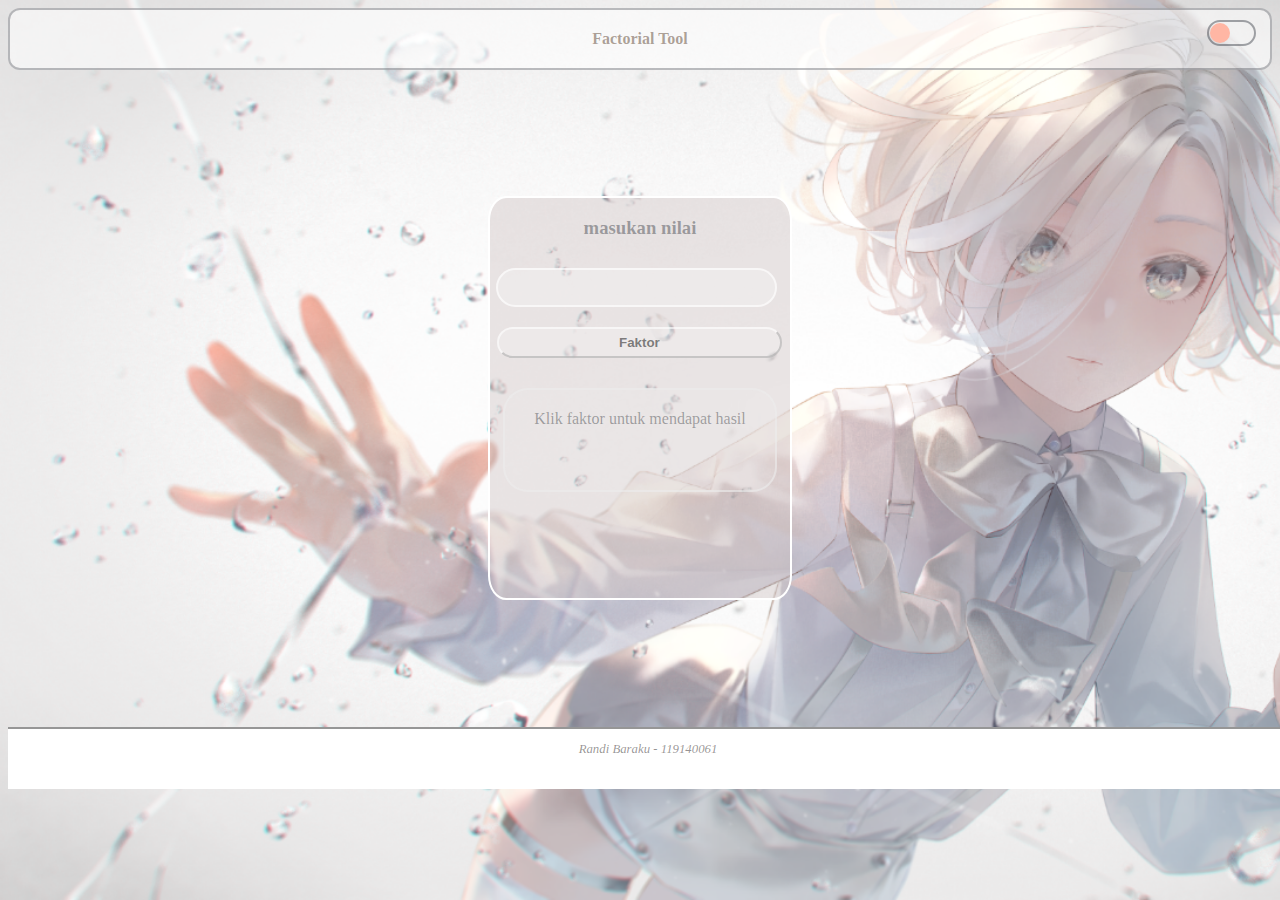
<file: 3/index.html>
<!DOCTYPE html>
<html>
<head>
	<style></style>
    <meta charset="uft-8">

    <!--Judul halaman-->
    <title>
        Praktikum 3
    </title>

    <!--link untuk font yang saya gunakan-->
    <link rel="preconnect" href="https://fonts.googleapis.com"> 
     <!--link untuk css file-->
    <link rel="stylesheet" type="text/css" href="style.css">


</head>
<body>

 <!--tombol ganti mode-->
    <label  id="dark-change" ></label>

<!--memanggil file js-->
    <script type="text/javascript" src="javascript.js"></script>

<!--header-->
    <header  id="Hed">
    Factorial Tool
    </header> 

<!--form utama-->
    <form onsubmit="return false">
        <div id="kotakf">
            <h3>masukan nilai</h3>
            <input type="number" placeholder="  " class="input" id="masukan" required>
            <button onclick="faktorkan() " id="submit">Faktor</button>
            <p id="jawab"> Klik faktor untuk mendapat hasil</p>
        </div>            
    </form>
    
<!--footer-->
    <footer id="fut">
        <p>Randi Baraku - 119140061</p>
    </footer>
</body>
</html>
</file>
<file: 3/style.css>
/* setting body*/
		body{
            font-family: ubuntu;
			color: #fff;
            background-image: url(asetimg/wallhaven-xlmlxv_1366x768\(1\).png);
            background-repeat: no-repeat;
            background-size: cover;
            background-attachment: fixed;
            color: rgba(26, 31, 41, 0.39);
        }

/* setting kolom input*/
       .input{
           text-align: center;
            border: 0px;
            margin-left: 6px;
            padding: 10px 50px;
            background-color:rgba(255, 255, 255, 0.247);
            border: 2px rgba(255, 255, 255, 0.616) solid;
            border-radius: 20px;
        }
/* setting unutk body darkmode*/
        body.night{
            transition: 0.4s;
            color: #fff;
            background: #000;
            background-color: rgba(80, 116, 170, 0.589);
        }

/* styling untuk label ganti mode  */
            label{
                right: 3ch;
                position: absolute;
                width: 45px;
                height: 22px;
                top: 20px;
                border: 2px solid;
                border-radius: 20px;
            }

/* styling untuk label ganti mode  */   
            label:before{
                margin-right: 90%;
                position: absolute;
                content: '';
                width:20px;
                height: 20px;
                left: 1px;
                top: 1px;
                border-radius: 50%;
                background: rgb(255, 182, 164);
                cursor: pointer;
                transition: 0.4s;
            }
 
/* styling untuk label ganti mode pada night mode  */
            label.active:before{
                left: 24px;
                background: rgb(34, 67, 129);
            }

 /* setting unutk body darkmode*/           
            body.night{
                transition: 0.4s;
                color: rgb(55, 150, 238);
                background-image: linear-gradient(rgba(16, 110, 173, 0.26),
             rgba(8, 1, 1, 0.541) ), url(asetimg/wallhaven-wqd7pq_1366x768.png);
            }


/* stylekontainer kkotak ditengah (form) */
    
        #kotakf{
            margin: 10% auto;
            height: 400px;
            width: 300px;
            border: 2px rgb(255, 255, 255) solid;
            background-color: rgba(206, 194, 194, 0.418);
            border-radius: 6% ;

        }

/* stylekontainer kkotak ditengah pada darkmode (form) */
        #kotakf.active{
            margin: 10% auto;
            height: 400px;
            width: 300px;
            border: 2px rgb(8, 126, 180) solid;
            background-color: rgba(17, 27, 36, 0.815);
            border-radius: 6% ;            
        }

/* style  kolom jawaban */
        #jawab{
            margin: 10% auto;
            text-align: center;
            width: 230px;
            height: 40px;
            background-color: rgba(240, 240, 240, 0.151);
            padding: 20px;
            padding-bottom: 40px;
            border: 2px rgba(236, 236, 236, 0.582) solid;
            border-radius: 25px;
        }

        
/* style untuk header */       
        header{
            color: rgba(75, 47, 24, 0.452);
            padding : 20px;
            text-align: center;
            font-weight: 900;
            grid-area: header;
            text-height: 100%;
            background-color: rgba(255, 255, 255, 0.582) !important;
            border-radius: 12px;
            border: 2px rgba(23, 25, 34, 0.281) solid;
        }

/* style untuk header darkmode*/       
        header.active{
            background-color: rgba(16, 18, 20, 0.829) !important;
            color: rgb(8, 126, 180) !important;
            border-color: rgba(1, 183, 255, 0.582);
        }

 


/* style footer */        
        footer{
            margin-bottom: 0%;
            padding-bottom: 20px;
            width: 100%;
            position: absolute;
            border-top: 2px rgba(0, 0, 0, 0.411) solid;
            color: rgba(17, 10, 10, 0.452);
            background: rgb(255, 255, 255) !important;
            font-style: italic;       
            font-size: 0.8rem;
            text-align: center;
        }
/* style footer dark mode*/        
        footer.night{
            border-top: 2px rgba(14, 47, 95, 0.589) solid;
            background: rgb(6, 9, 20) !important;
            color: rgba(80, 116, 170, 0.589);
        }

     
/* style tombol submit (faktor) */        
        #submit{
            color: rgba(39, 39, 39, 0.582);
            font-weight: 600;
            text-align: center;
            margin-top: 20px;
            margin-left: 7px;
            border-radius: 25px;
            padding: 6px 120px;
            border-color: rgba(255, 255, 255, 0.582);
            background-color: rgba(255, 255, 255, 0.212);
        }
/* style tombol submit (faktor) dark mode*/        
        #submit.night{
            color: rgb(87, 179, 255);
        }

/* style text h3 */        
        h3{
            text-align: center;
            padding-bottom: 10px;
        }
</file>
